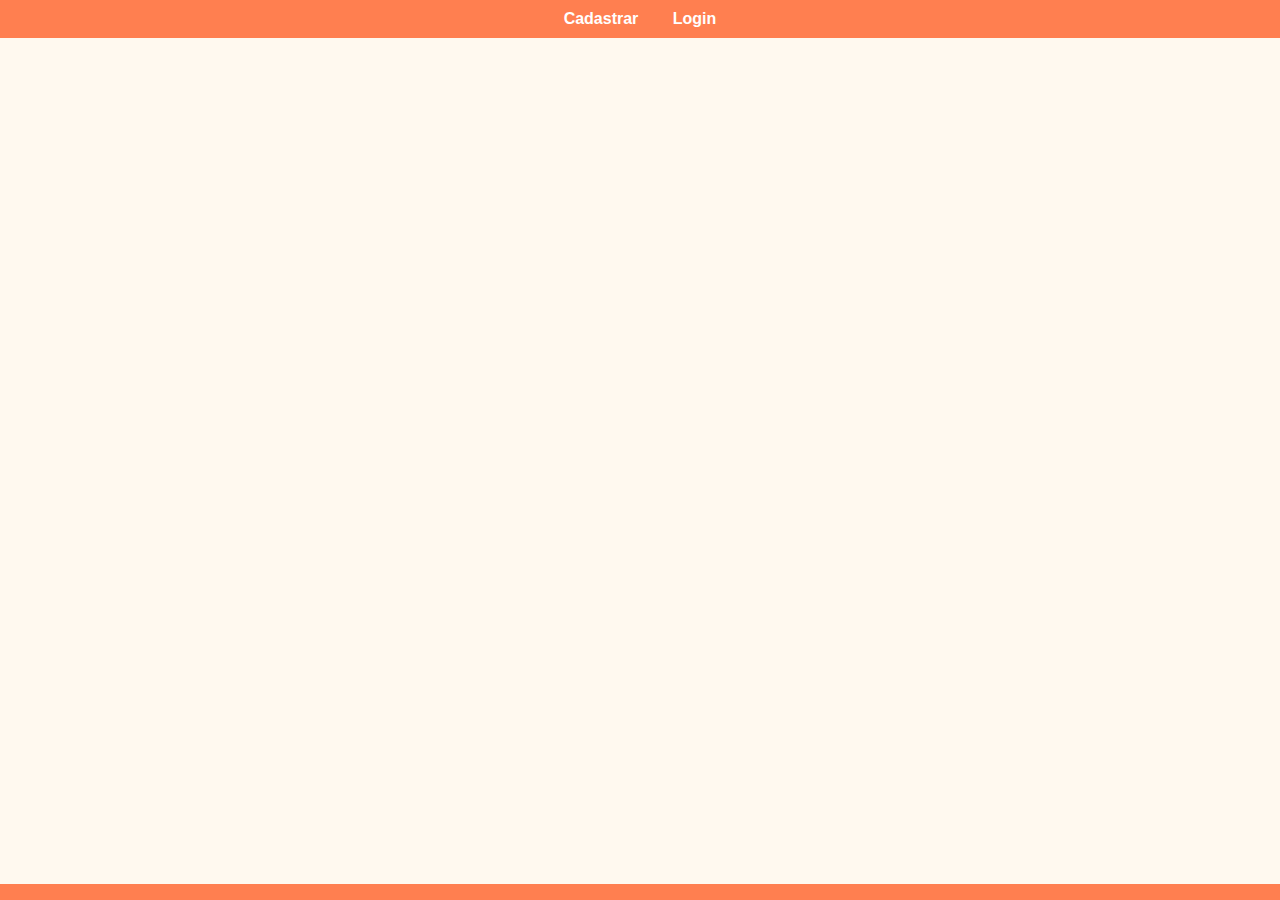
<file: index.html>
<!DOCTYPE html>
<html lang="pt-br">
<head>
    <meta charset="UTF-8">
    <meta name="viewport" content="width=device-width, initial-scale=1.0">
    <link rel="stylesheet" href="./css/style.css">
    <title>Home</title>
</head>
<body>
    <header>
        <nav>
            <a href="./html/usuario/cadastrar.html">Cadastrar</a>
            <a href="./html/usuario/login.html">Login</a>
        </nav>
    </header>
    <main>

    </main>
    <footer>

    </footer>
</body>
</html>
</file>
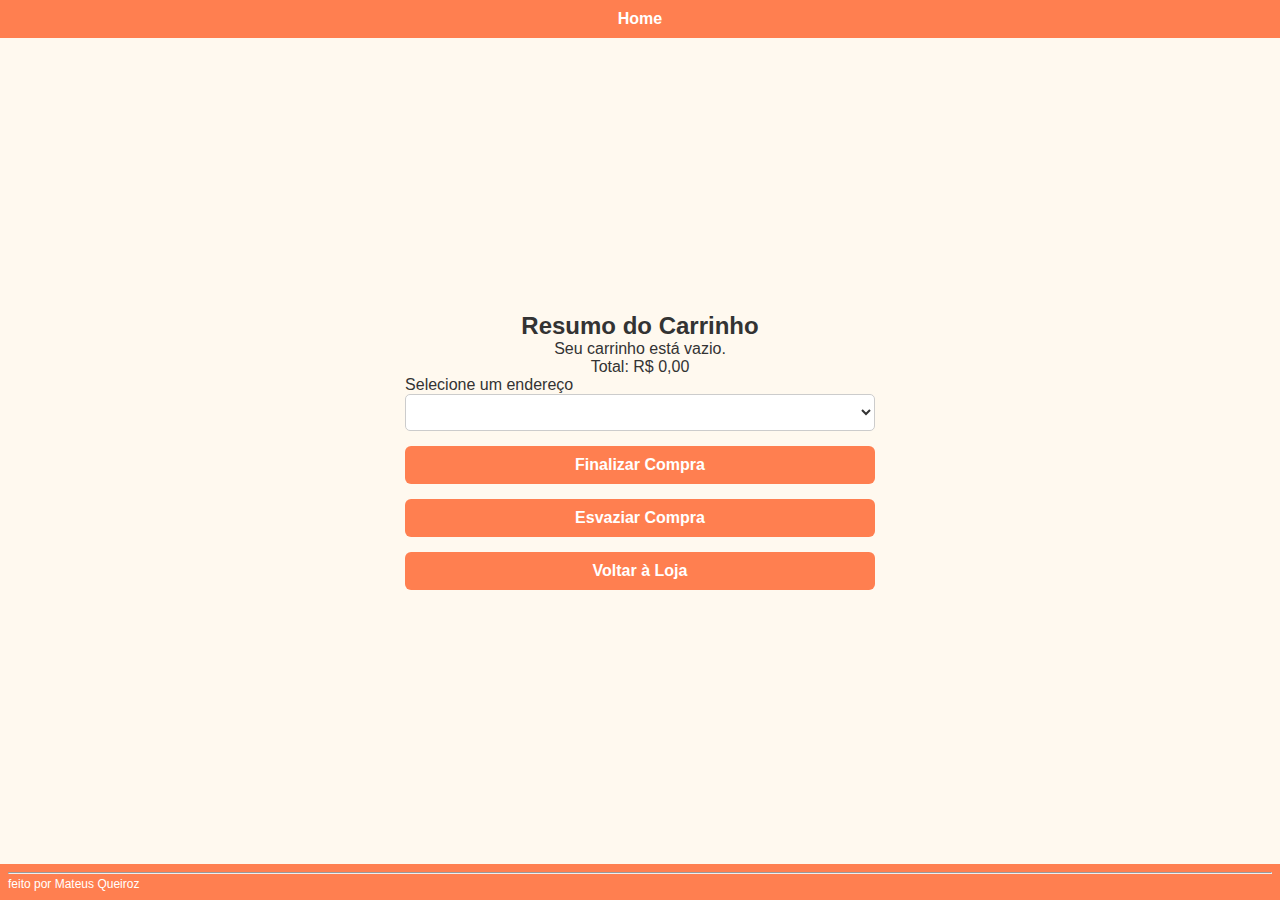
<file: carrinho.html>
<!DOCTYPE html>
<html lang="pt-BR">
<head>
    <meta charset="UTF-8">
    <meta name="viewport" content="width=device-width, initial-scale=1.0">
    <link rel="stylesheet" href="./css/style.css">
    <script src="./js/carrinho.js" defer></script>
    <script src="./js/finalizar.js" defer></script>
    <script src="./js/selectCarrinho.js" defer></script>
    <title>Carrinho de Compras</title>
</head>
<body>
    <header>
        <nav>
            <a href="./index.html">Home</a>
        </nav>
    </header>

    <main>
        <h2>Resumo do Carrinho</h2>
        <div id="area-carrinho">
            <!-- A tabela será gerada dinamicamente pelo JavaScript -->
        </div>

        <p id="total">Total: R$ 0,00</p>

        <div class="botoes">
            <p>Selecione um endereço</p>
            <select id="enderecos">

            </select>

            <button id="finalizar" class="btn-comprar">Finalizar Compra</button>
            <button id="limpar" class="btn-comprar">Esvaziar Compra</button>
            <button id="voltar" class="btn-comprar">Voltar à Loja</button>
        </div>
    </main>

    <footer>
        <hr>
        <small>feito por Mateus Queiroz</small>
    </footer>
</body>
</html>
</file>
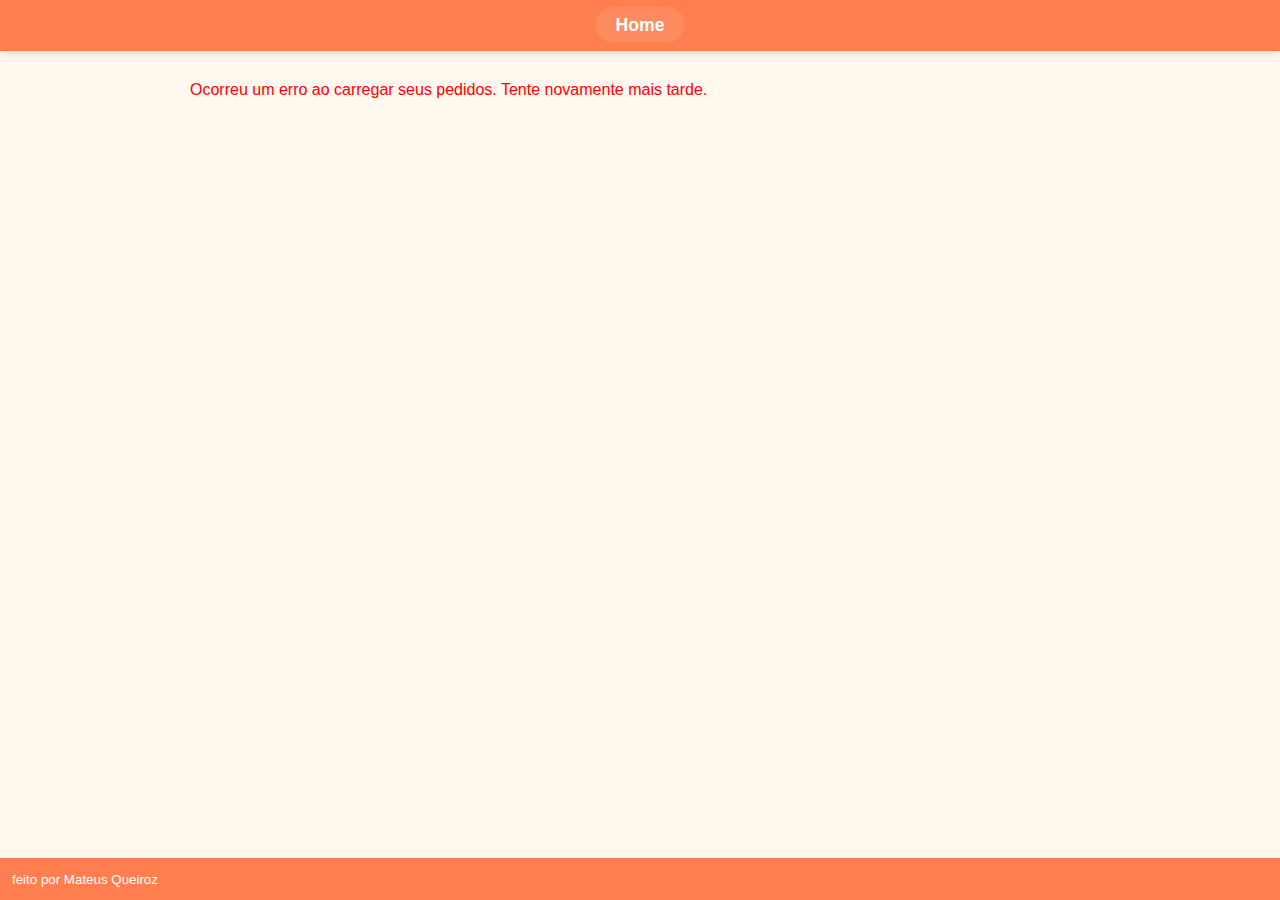
<file: pedidos.html>
<!DOCTYPE html>
<html lang="pt-Br">
<head>
    <meta charset="UTF-8">
    <meta name="viewport" content="width=device-width, initial-scale=1.0">
    <link rel="stylesheet" href="./css/adminPedido.css">
    <script src="./js/pedido/pedidoCliente.js" defer></script>
    <title>Pedidos</title>
</head>
<body>
        <header>
        <nav id="nav">
            <a href="./index.html">Home</a>
        </nav>
    </header>
    <main id="grade-produto">
        <div id="pedidos">
            
        </div>
    </main>
    <footer>
        <hr>
        <small>feito por Mateus Queiroz</small>
    </footer>
</body>
</html>
</file>
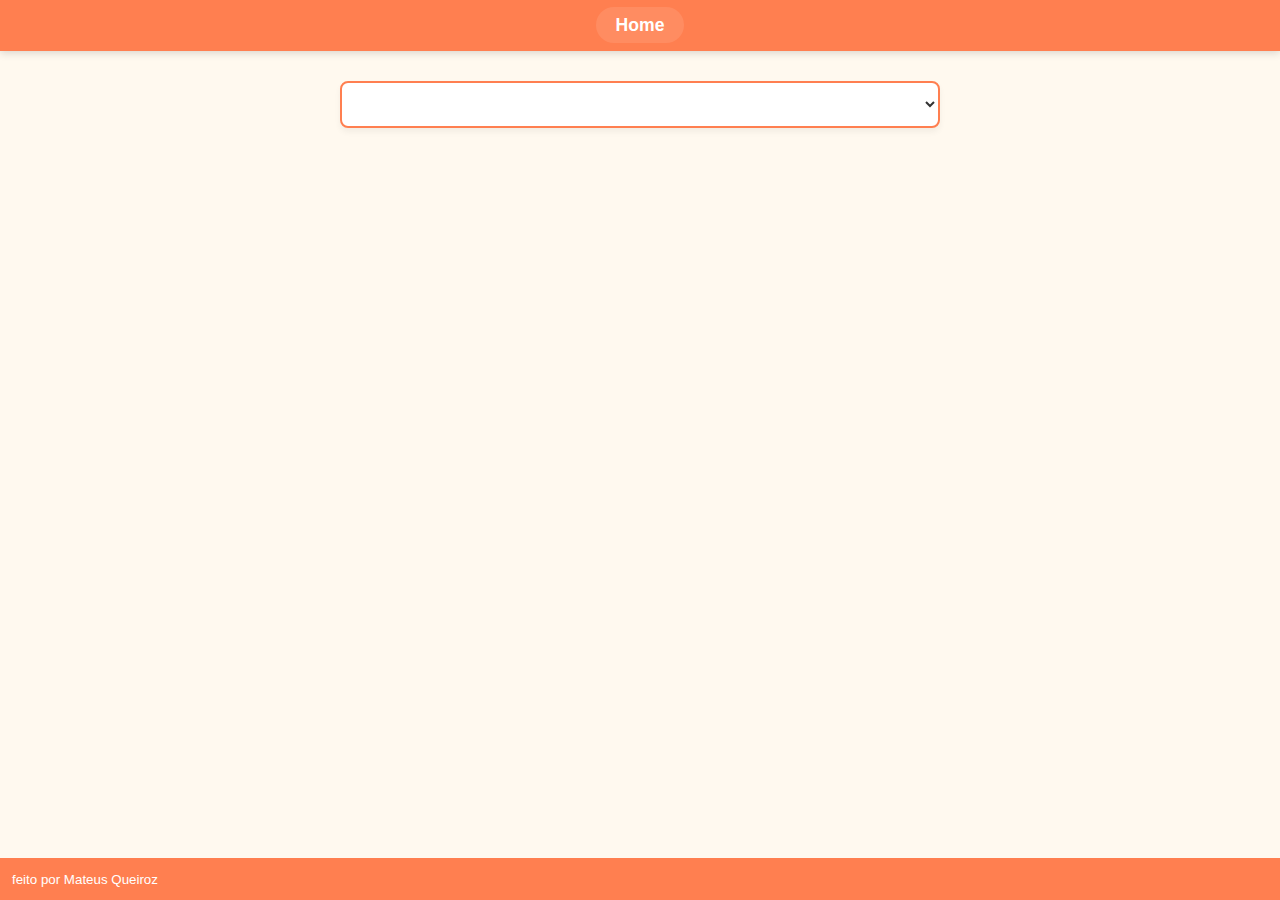
<file: pedidosAdmin.html>
<!DOCTYPE html>
<html lang="pt-Br">
<head>
    <meta charset="UTF-8">
    <meta name="viewport" content="width=device-width, initial-scale=1.0">
    <link rel="stylesheet" href="./css/adminPedido.css">
    <script src="./js/pedido/pedidoAdmin.js" defer></script>
    <script src="./js/pedido/pedidoAtualizar.js" defer></script>
    <title>Pedidos</title>
</head>
<body>
        <header>
        <nav id="nav">
            <a href="./index.html">Home</a>
        </nav>
    </header>
    <main id="grade-produto">
        <select id="usuarios">

        </select>
        <div id="pedidos">
            
        </div>
    </main>
    <footer>
        <hr>
        <small>feito por Mateus Queiroz</small>
    </footer>
</body>
</html>
</file>
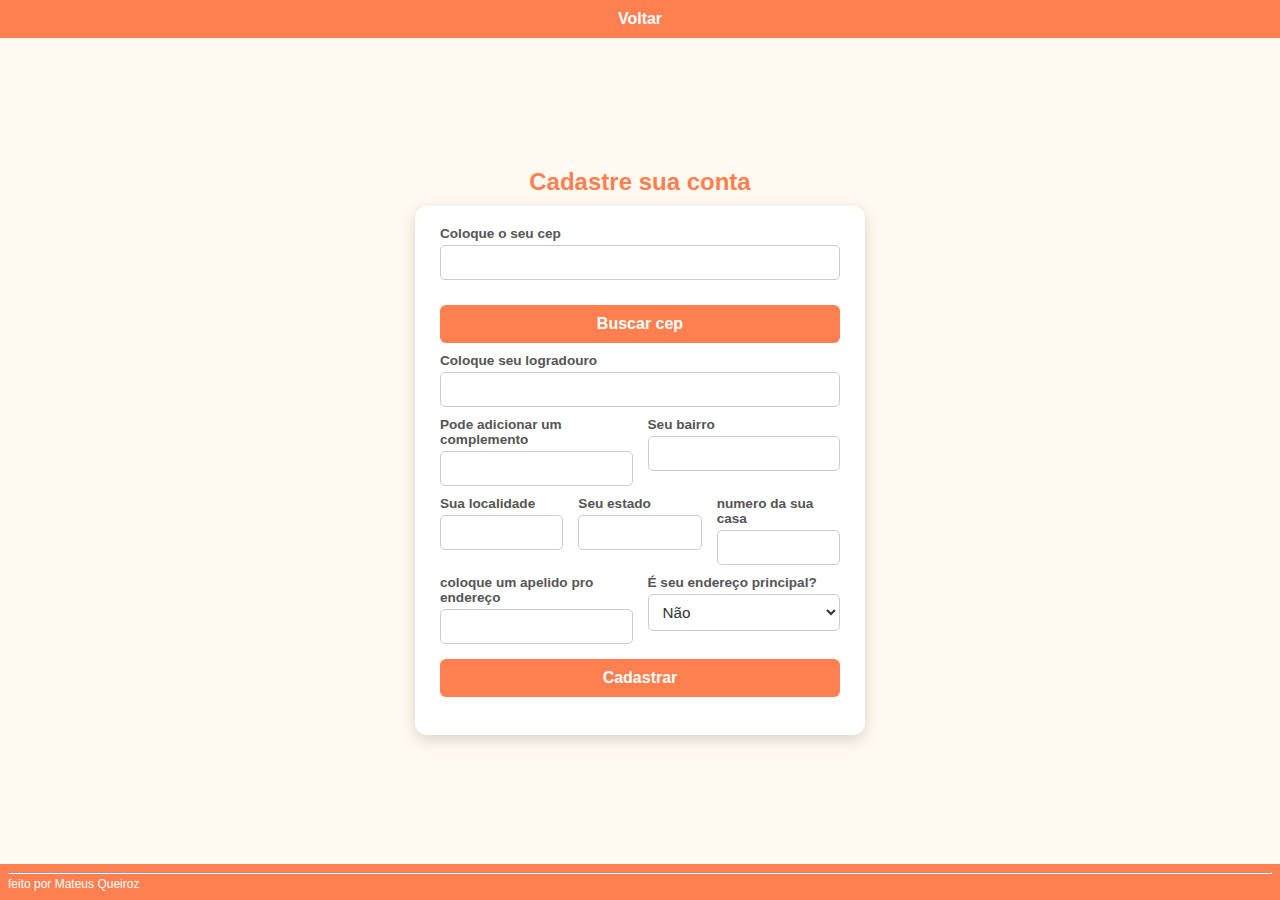
<file: html/endereco/cadastrar.html>
<!DOCTYPE html>
<html lang="pt-br">
<head>
    <meta charset="UTF-8">
    <meta name="viewport" content="width=device-width, initial-scale=1.0">
    <script src="../../js/endereco/cadastro.js" defer></script>
    <script src="../../js/endereco/viaCep.js" defer></script>
    <link rel="stylesheet" href="../../css/endereco.css"> 
    <title>Cadastro</title>
</head>
<body>
    <header>
        <nav>
            <a href="./endereco.html">Voltar</a>
        </nav>
    </header>
    <main>
        <h1>Cadastre sua conta</h1>
        <div id="boxCadastrar">
            <form>
                <div class="input-group">
                    <label for="cep">Coloque o seu cep</label>
                    <input type="text" id="cep">
                </div>

                <button id="viaCep">Buscar cep</button>

                <div class="input-group">
                    <label for="logradouro">Coloque seu logradouro</label>
                    <input type="email" id="logradouro"> </div>

                <div class="input-row">
                    <div class="input-group">
                        <label for="complemento">Pode adicionar um complemento</label>
                        <input type="text" id="complemento"> </div>
                    <div class="input-group">
                        <label for="bairro">Seu bairro</label>
                        <input type="tel" id="bairro">
                    </div>
                </div>

                <div class="input-row">
                    <div class="input-group">
                        <label for="localidade">Sua localidade</label>
                        <input type="text" id="localidade">
                    </div>
                    <div class="input-group">
                        <label for="uf">Seu estado</label>
                        <input type="text" id="uf">
                    </div>
                    <div class="input-group">
                        <label for="numero">numero da sua casa</label>
                        <input type="text" id="numero">
                    </div>
                </div>
                <div class="input-row">
                    <div class="input-group">
                        <label for="apelido">coloque um apelido pro endereço</label>
                        <input type="text" id="apelido">
                    </div>
                    <div class="input-group">
                        <label for="is_principal">É seu endereço principal?</label>
                        <select id="is_principal">
                            <option value="sim">Sim</option>
                            <option value="não" selected>Não</option>
                        </select>
                    </div>
                </div>

            </form>
            <button id="button">Cadastrar</button><br>
            <div id="res"></div>
        </div>
    </main>
    <footer>
        <hr>
        <small>feito por Mateus Queiroz</small>
    </footer>
</body>
</html>
</file>
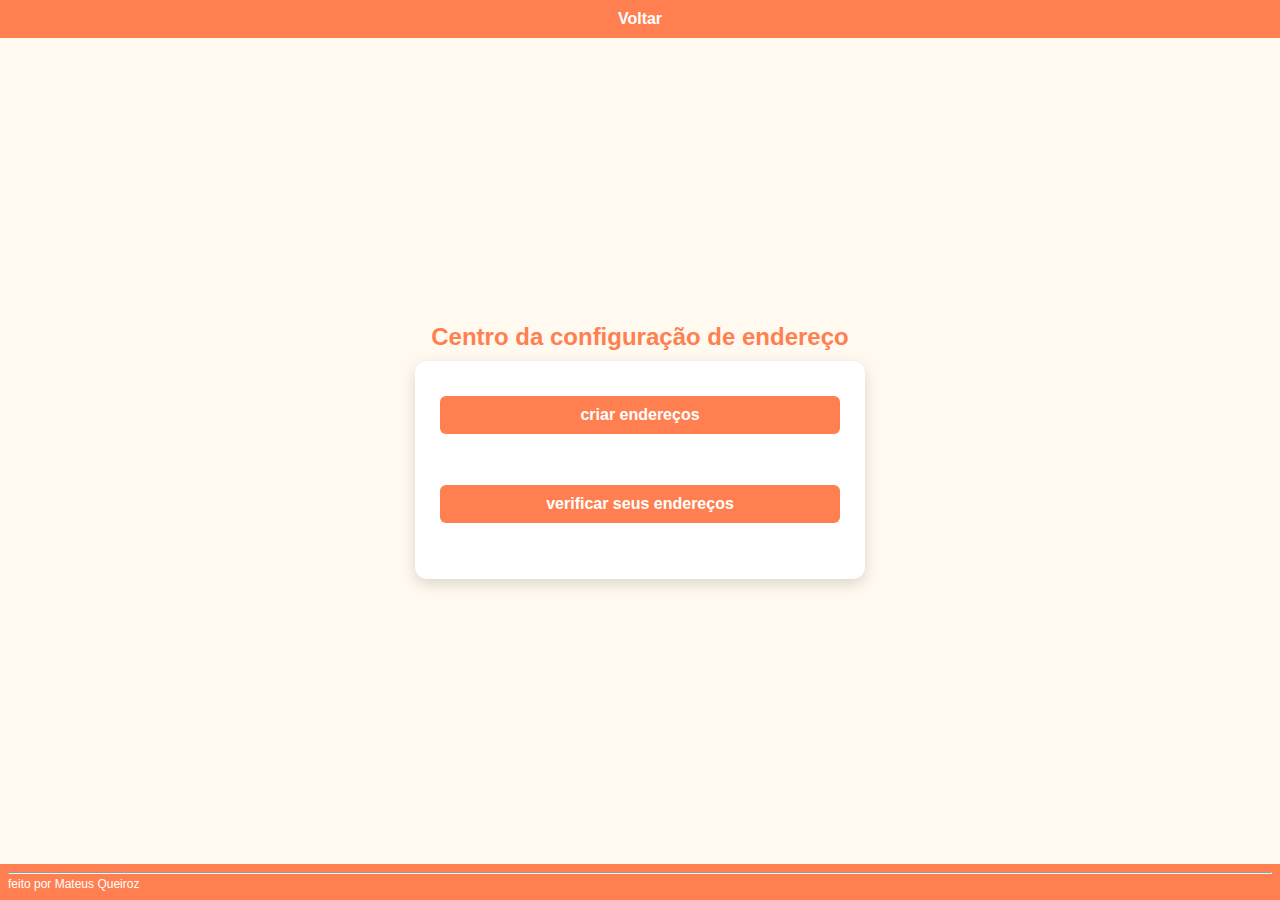
<file: html/endereco/endereco.html>
<!DOCTYPE html>
<html lang="pt-br">
<head>
    <meta charset="UTF-8">
    <meta name="viewport" content="width=device-width, initial-scale=1.0">
    <script src="../../js/endereco/config.js" defer></script>
    <link rel="stylesheet" href="../../css/usuario.css">
    <title>Configuração</title>
</head>
<body>
    <header>
        <nav>
            <a href="../usuario/config.html">Voltar</a>
        </nav>
    </header>
    <main>
        <h1>Centro da configuração de endereço</h1>
        <div id="boxCadastrar">
            <button id="cadastrar">criar endereços</button><br><br>
            <button id="listar">verificar seus endereços</button><br><br>
        </div>
    </main>
    <footer>
        <hr>
        <small>feito por Mateus Queiroz</small>
    </footer>
</body>
</html>
</file>
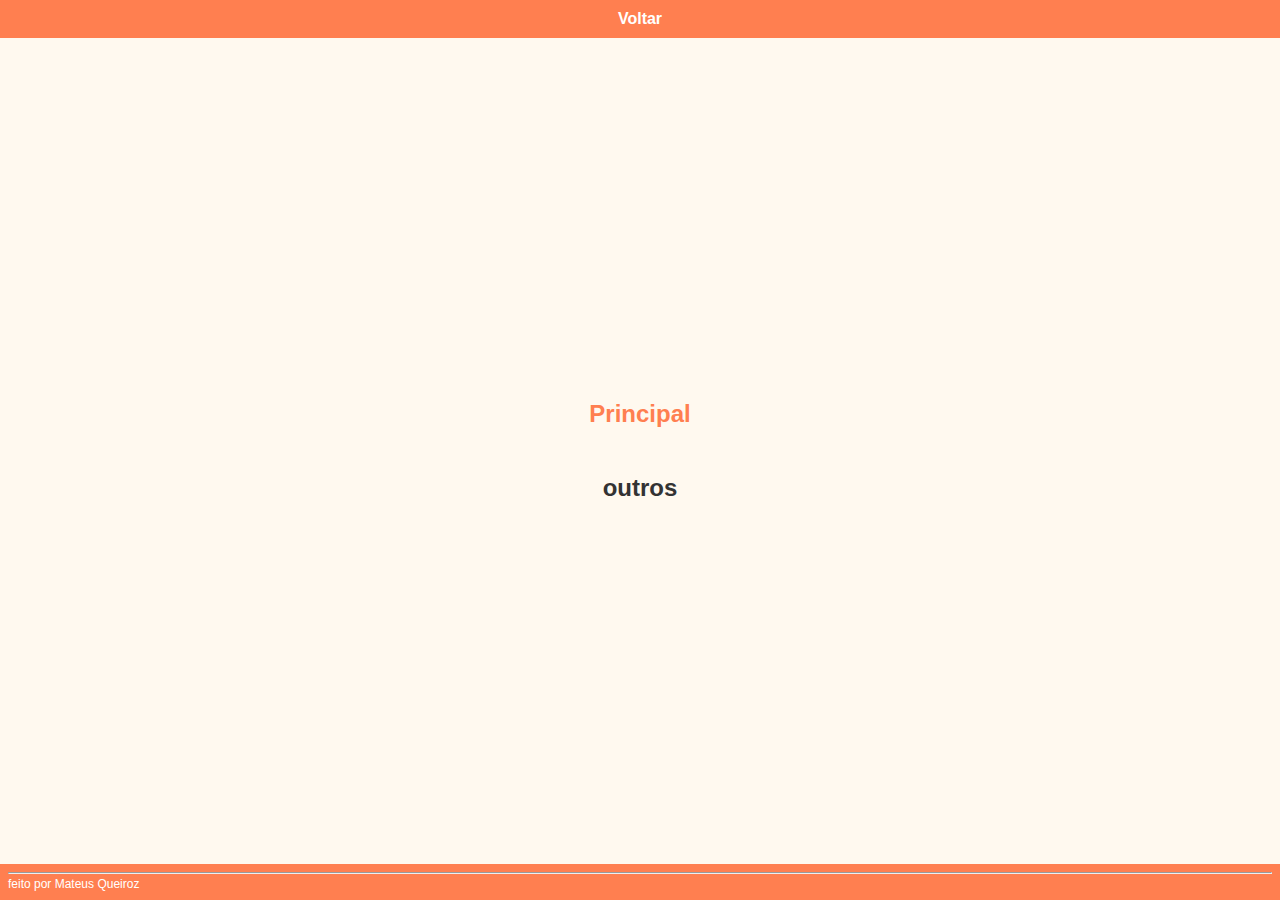
<file: html/endereco/listar.html>
<!DOCTYPE html>
<html lang="pt-br">
<head>
    <meta charset="UTF-8">
    <meta name="viewport" content="width=device-width, initial-scale=1.0">
    <script src="../../js/endereco/listar.js" defer></script>
    <link rel="stylesheet" href="../../css/style.css"> 
    <title>Cadastro</title>
</head>
<body>
    <header>
        <nav>
            <a href="./endereco.html">Voltar</a>
        </nav>
    </header>
    <main>
        <h1>Principal</h1>
        <div id="principal">

        </div>
        <br><br>
        <h2>outros</h2>
        <div id="normais">

        </div>
    </main>
    <footer>
        <hr>
        <small>feito por Mateus Queiroz</small>
    </footer>
</body>
</html>
</file>
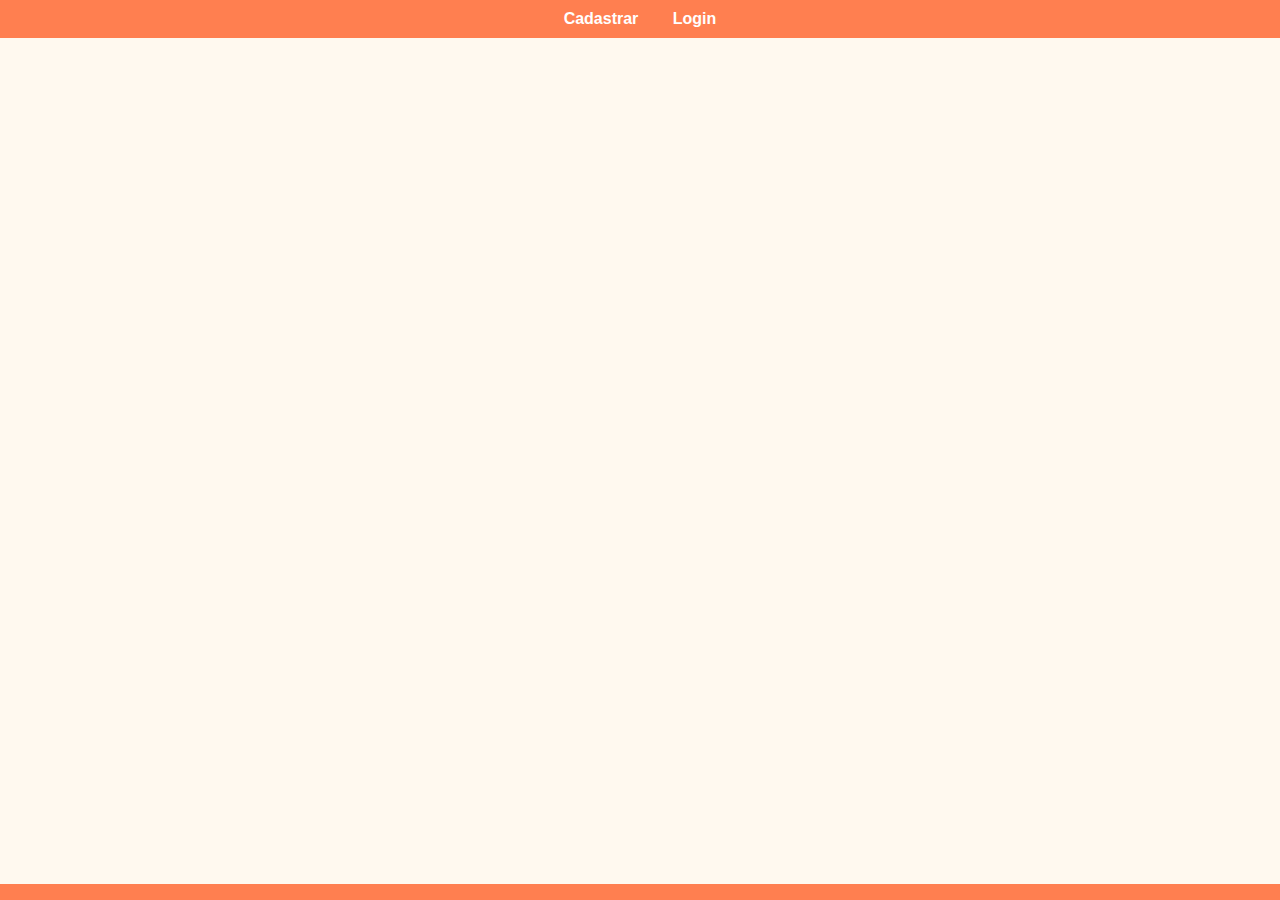
<file: html/produto/atualizar.html>
<!DOCTYPE html>
<html lang="pt-br">
<head>
    <meta charset="UTF-8">
    <meta name="viewport" content="width=device-width, initial-scale=1.0">
    <script src="../../js/produto/atulizar.js" defer></script>
    <script src="../../js/produto/select.js" defer></script>
    <script src="../../js/admin.js" defer></script>
    <link rel="stylesheet" href="../../css/style.css"> 
    <title>Atualizar</title>
</head>
<body>
    <header>
        <nav>
            <a href="./config.html">Voltar</a>
        </nav>
    </header>
    <main>
        <h1>Atualizar um produto</h1>
        <div id="boxCadastrar">
            <form>
                <div class="input-group">
                    <label for="nome">Coloque o nome produto</label>
                    <select id="nome">
                        <option value="" selected disabled>-- Selecione uma opção --</option>
                    </select>
                </div>

                <div class="input-group">
                    <label for="descricao">Coloque a descrição do produto</label>
                    <input type="email" id="descricao"> </div>

                <div class="input-row">
                    <div class="input-group">
                        <label for="nivelPicancia">Coloque o nivel picância do cachorro quente</label>
                        <input type="text" id="nivelPicancia"> </div>
                    <div class="input-group">
                        <label for="preco">O preço do cachorro quente</label>
                        <input type="number" id="preco">
                    </div>
                </div>

                <div class="input-row">
                    <div class="input-group">
                        <label for="imagem_url">Coloque o link da imagem</label>
                        <input type="text" id="imagem_url">
                    </div>
                    <div class="input-group">
                        <label for="ativo">Ele esta ativo?</label>
                        <select id="ativo">
                            <option value="true" selected>sim</option>
                            <option value="false">não</option>
                        </select>
                    </div>
                </div>
            </form>
            <button id="button">Atualizar</button><br>
            <div id="res"></div>
        </div>
    </main>
    <footer>
        <hr>
        <small>feito por Mateus Queiroz</small>
    </footer>
</body>
</html>
</file>
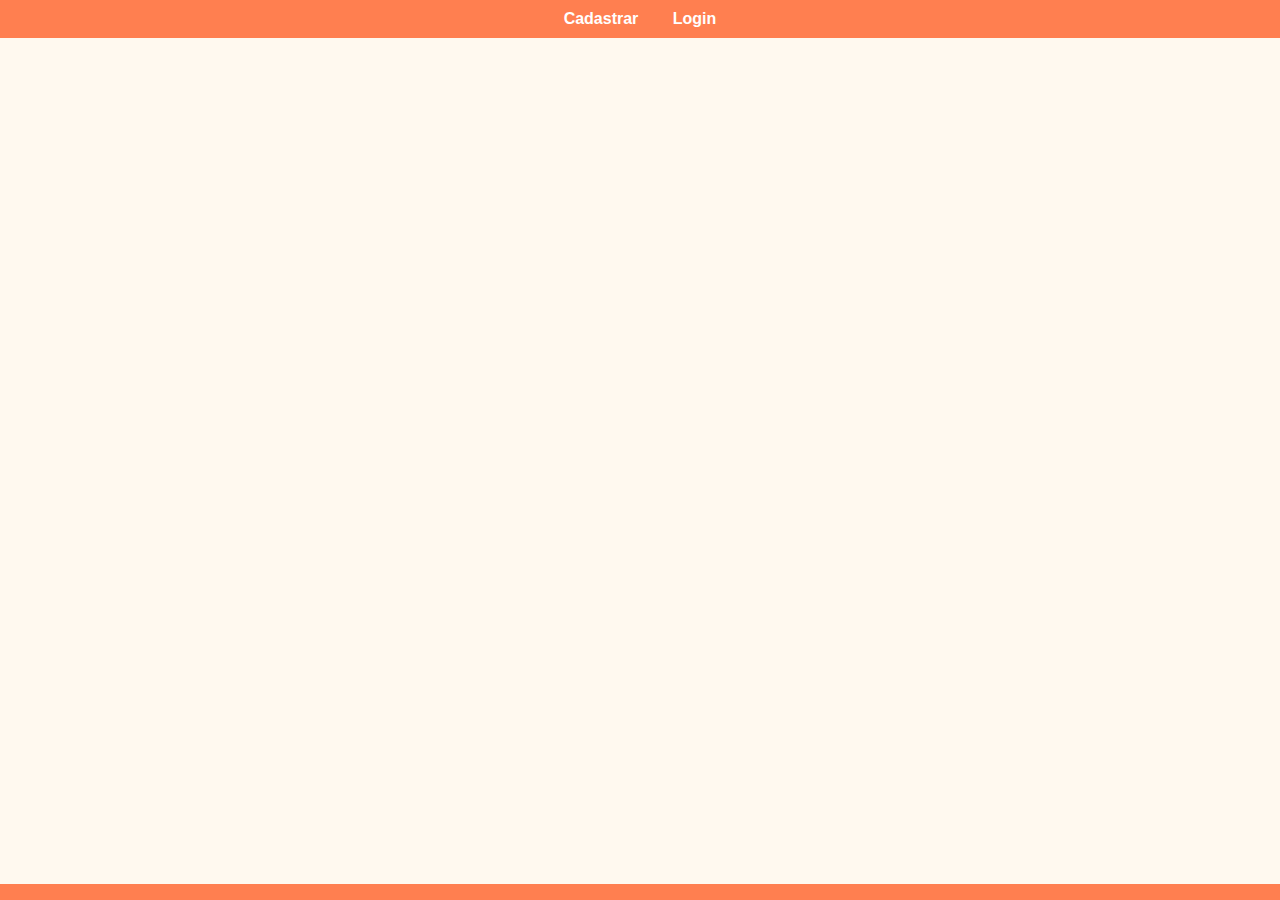
<file: html/produto/cadastrar.html>
<!DOCTYPE html>
<html lang="pt-br">
<head>
    <meta charset="UTF-8">
    <meta name="viewport" content="width=device-width, initial-scale=1.0">
    <script src="../../js/produto/cadastro.js" defer></script>
    <script src="../../js/admin.js" defer></script>
    <link rel="stylesheet" href="../../css/style.css"> 
    <title>Cadastro</title>
</head>
<body>
    <header>
        <nav>
            <a href="./config.html">Voltar</a>
        </nav>
    </header>
    <main>
        <h1>Cadastre um produto</h1>
        <div id="boxCadastrar">
            <form>
                <div class="input-group">
                    <label for="nome">Coloque o nome produto</label>
                    <input type="text" id="nome">
                </div>

                <div class="input-group">
                    <label for="descricao">Coloque a descrição do produto</label>
                    <input type="email" id="descricao"> </div>

                <div class="input-row">
                    <div class="input-group">
                        <label for="nivelPicancia">Coloque o nivel picância do cachorro quente</label>
                        <input type="text" id="nivelPicancia"> </div>
                    <div class="input-group">
                        <label for="preco">O preço do cachorro quente</label>
                        <input type="number" id="preco">
                    </div>
                </div>

                <div class="input-row">
                    <div class="input-group">
                        <label for="imagem_url">Coloque o link da imagem</label>
                        <input type="text" id="imagem_url">
                    </div>
                    <div class="input-group">
                        <label for="ativo">Ele esta ativo?</label>
                        <select id="ativo">
                            <option value="true" selected>sim</option>
                            <option value="false">não</option>
                        </select>
                    </div>
                </div>
                                <div class="input-row">
                    <div class="input-group">
                        <label for="quantidade_minima">Coloque a quantidade minima do produto</label>
                        <input type="text" id="quantidade_minima">
                    </div>

            </form>
            <button id="button">Cadastrar</button><br>
            <div id="res"></div>
        </div>
    </main>
    <footer>
        <hr>
        <small>feito por Mateus Queiroz</small>
    </footer>
</body>
</html>
</file>
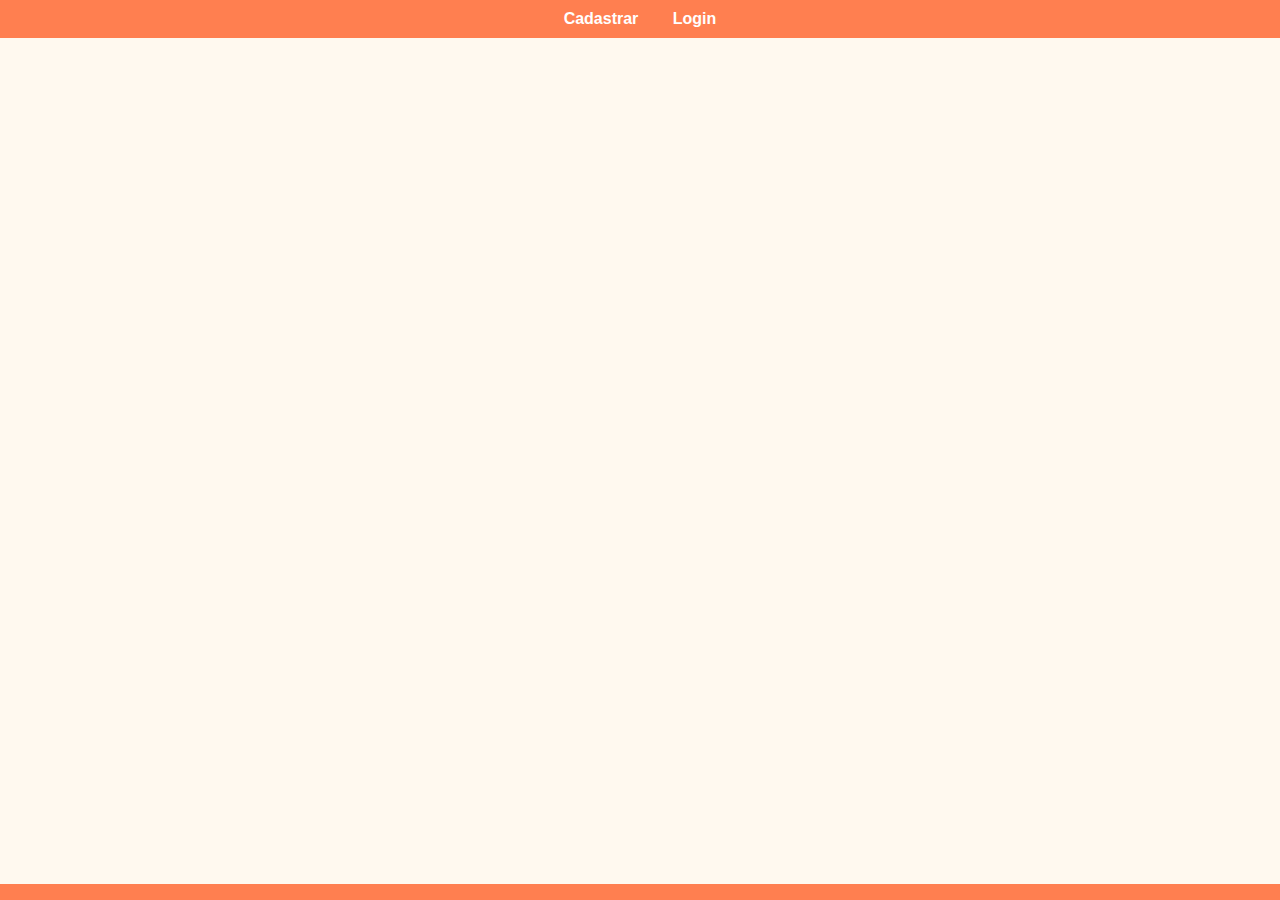
<file: html/produto/config.html>
<!DOCTYPE html>
<html lang="pt-br">
<head>
    <meta charset="UTF-8">
    <meta name="viewport" content="width=device-width, initial-scale=1.0">
    <script src="../../js/produto/config.js" defer></script>
    <script src="../../js/admin.js" defer></script>
    <link rel="stylesheet" href="../../css/style.css"> 
    <title>Configuração</title>
</head>
<body>
    <header>
        <nav>
            <a href="../../index.html">Home</a>
        </nav>
    </header>
    <main>
        <h1>Centro da configuração dos produtos</h1>
        <div id="boxCadastrar">
            <button id="cadastrar">Cadastrar um produto</button><br><br>
            <button id="atualizar">atualizar produto</button><br><br>
            <button id="estoque">atualizar estoque</button><br><br>
        </div>
    </main>
    <footer>
        <hr>
        <small>feito por Mateus Queiroz</small>
    </footer>
</body>
</html>
</file>
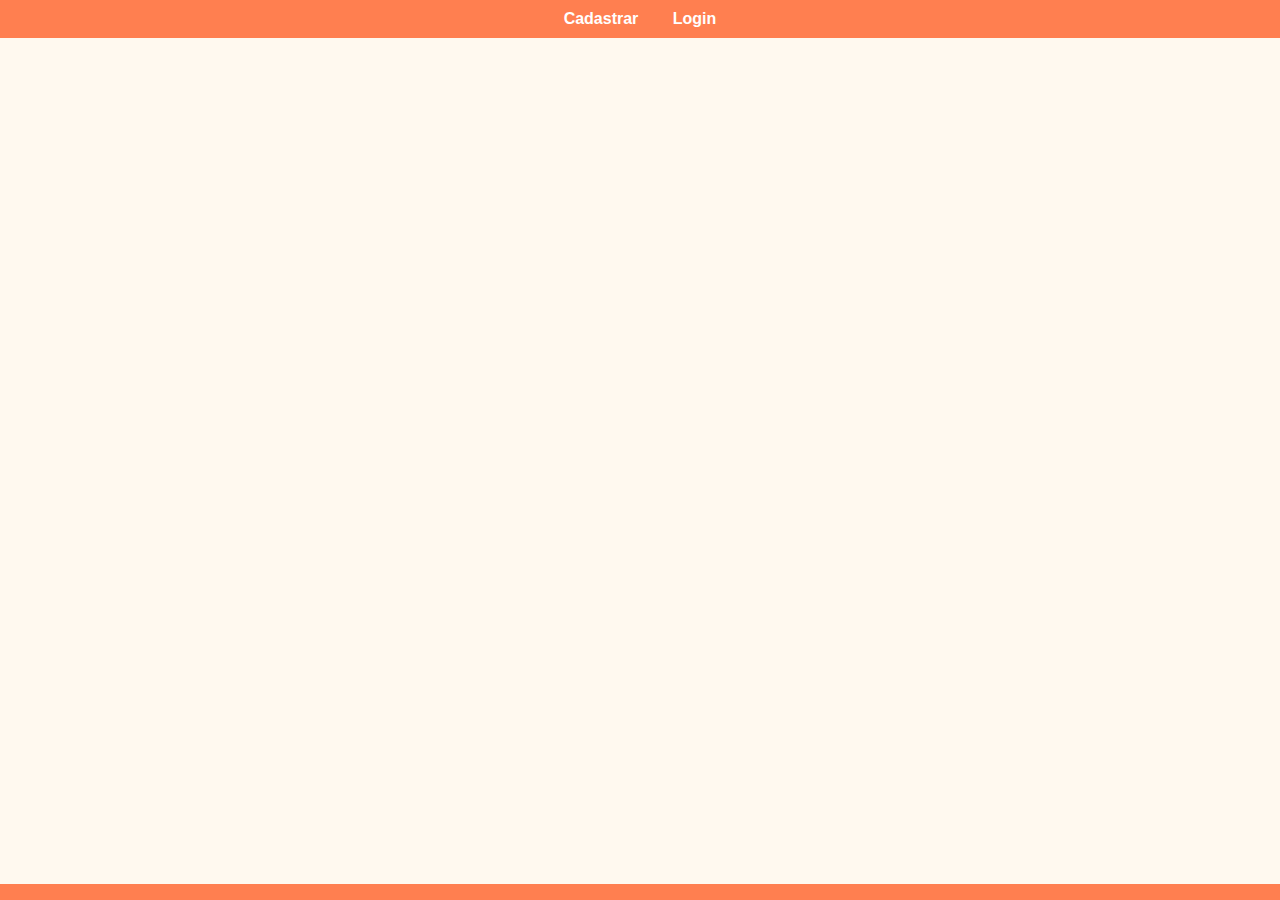
<file: html/produto/estoque.html>
<!DOCTYPE html>
<html lang="pt-br">
<head>
    <meta charset="UTF-8">
    <meta name="viewport" content="width=device-width, initial-scale=1.0">
    <script src="../../js/produto/atulizarestoque.js" defer></script>
    <script src="../../js/produto/selectEstoque.js" defer></script>
    <script src="../../js/admin.js" defer></script>
    <link rel="stylesheet" href="../../css/style.css"> 
    <title>Atualizar</title>
</head>
<body>
    <header>
        <nav>
            <a href="./config.html">Voltar</a>
        </nav>
    </header>
    <main>
        <h1>Atualizar o estoque</h1>
        <div id="boxCadastrar">
            <form>
                <div class="input-group">
                    <label for="nome">Coloque o nome produto</label>
                    <select id="nome">
                        <option value="" selected disabled>-- Selecione uma opção --</option>
                    </select>
                </div>

                <div class="input-row">
                    <div class="input-group">
                        <label for="quantidade_atual">Quantidade atual</label>
                        <input type="text" id="quantidade_atual">
                    </div>
                    <div class="input-group">
                        <label for="quantidade_minima">Quantidade minima</label>
                        <input type="text" id="quantidade_minima">
                    </div>
                </div>
            </form>
            <button id="button">Atualizar</button><br>
            <div id="res"></div>
        </div>
    </main>
    <footer>
        <hr>
        <small>feito por Mateus Queiroz</small>
    </footer>
</body>
</html>
</file>
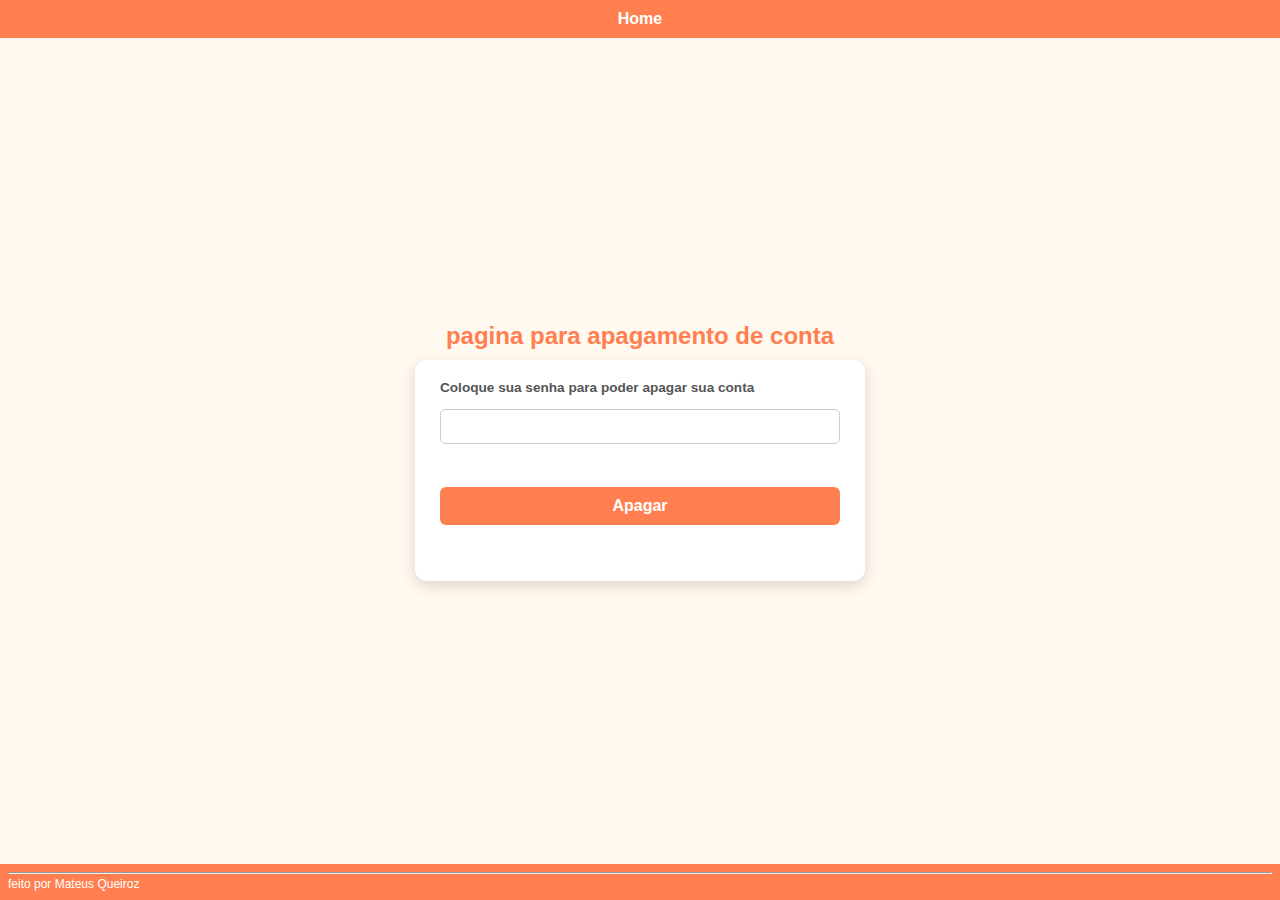
<file: html/usuario/apagar.html>
<!DOCTYPE html>
<html lang="pt-br">
<head>
    <meta charset="UTF-8">
    <meta name="viewport" content="width=device-width, initial-scale=1.0">
    <link rel="stylesheet" href="../../css/usuario.css">
    <script src="../../js/usuario/apagar.js" defer></script>
    <title>Apagar</title>
</head>
<body>
    <header>
        <nav>
            <a href="../../index.html">Home</a>
        </nav>
    </header>
    <main>
        <h1>pagina para apagamento de conta</h1>
        <div id="boxCadastrar">
            <form>
                <label for="senha">Coloque sua senha para poder apagar sua conta</label>
                <input type="password" id="senha"><br>
            </form>
            <button id="button">Apagar</button><br><br>
            <div id="res"></div>
        </div>
    </main>
    <footer>
        <hr>
        <small>feito por Mateus Queiroz</small>
    </footer>
</body>
</html>
</file>
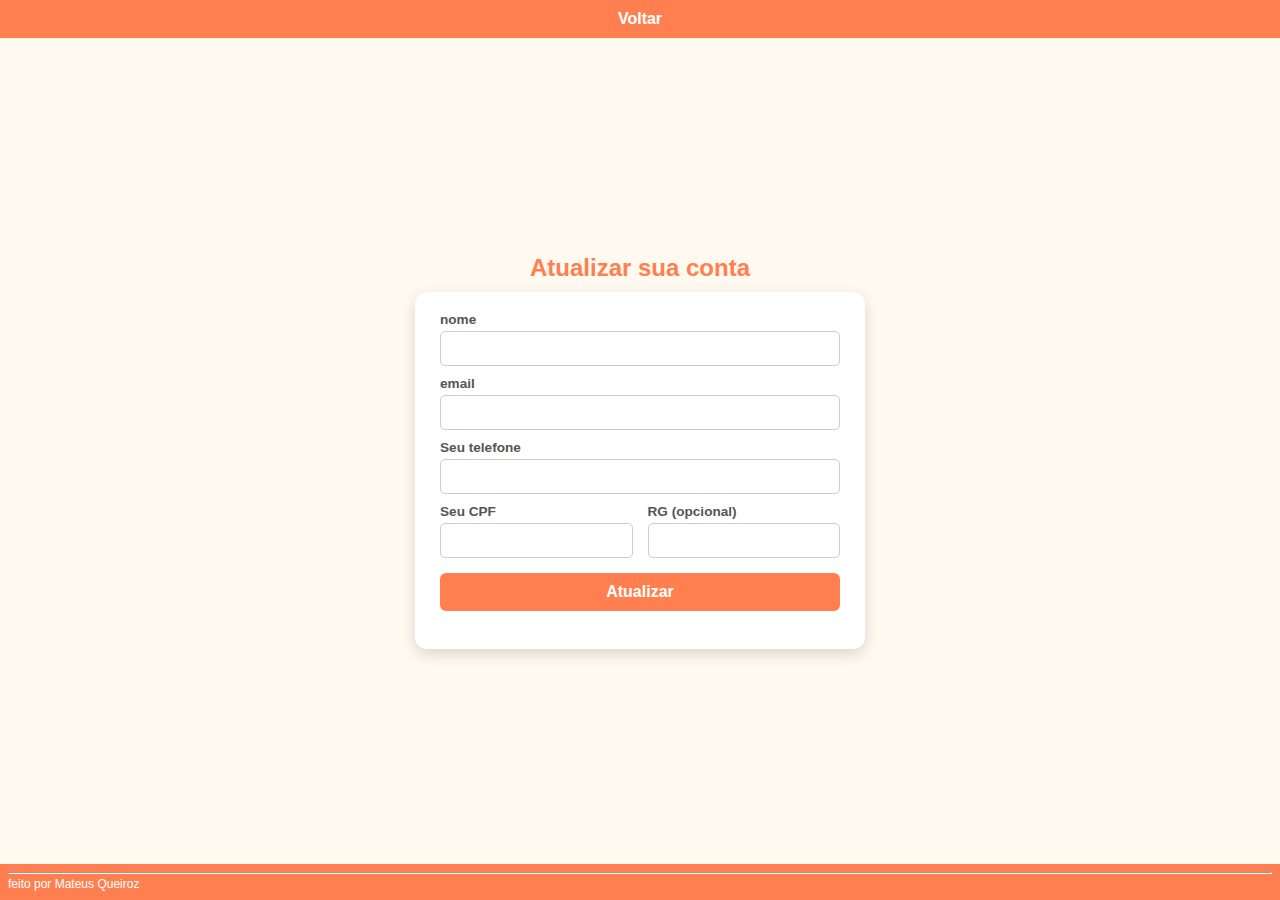
<file: html/usuario/atualizar.html>
<!DOCTYPE html>
<html lang="pt-br">
<head>
    <meta charset="UTF-8">
    <meta name="viewport" content="width=device-width, initial-scale=1.0">
    <script src="../../js/usuario/consultar.js" defer></script>
    <script src="../../js/usuario/atualizar.js" defer></script>
    <link rel="stylesheet" href="../../css/style.css"> 
    <title>Atualizar</title>
</head>
<body>
    <header>
        <nav>
            <a href="./config.html">Voltar</a>
        </nav>
    </header>
    <main>
        <h1>Atualizar sua conta</h1>
        <div id="boxCadastrar">
            <form>
                <div class="input-group">
                    <label for="nome">nome</label>
                    <input type="text" id="nome">
                </div>

                <div class="input-group">
                    <label for="email">email</label>
                    <input type="email" id="email"> </div>

                <div class="input-row">
                    <div class="input-group">
                        <label for="telefone">Seu telefone</label>
                        <input type="tel" id="telefone">
                    </div>
                </div>

                <div class="input-row">
                    <div class="input-group">
                        <label for="cpf">Seu CPF</label>
                        <input type="text" id="cpf">
                    </div>
                    <div class="input-group">
                        <label for="identidade">RG (opcional)</label>
                        <input type="text" id="identidade">
                    </div>
                </div>

            </form>
            <button id="button">Atualizar</button><br>
            <div id="res"></div>
        </div>
    </main>
    <footer>
        <hr>
        <small>feito por Mateus Queiroz</small>
    </footer>
</body>
</html>
</file>
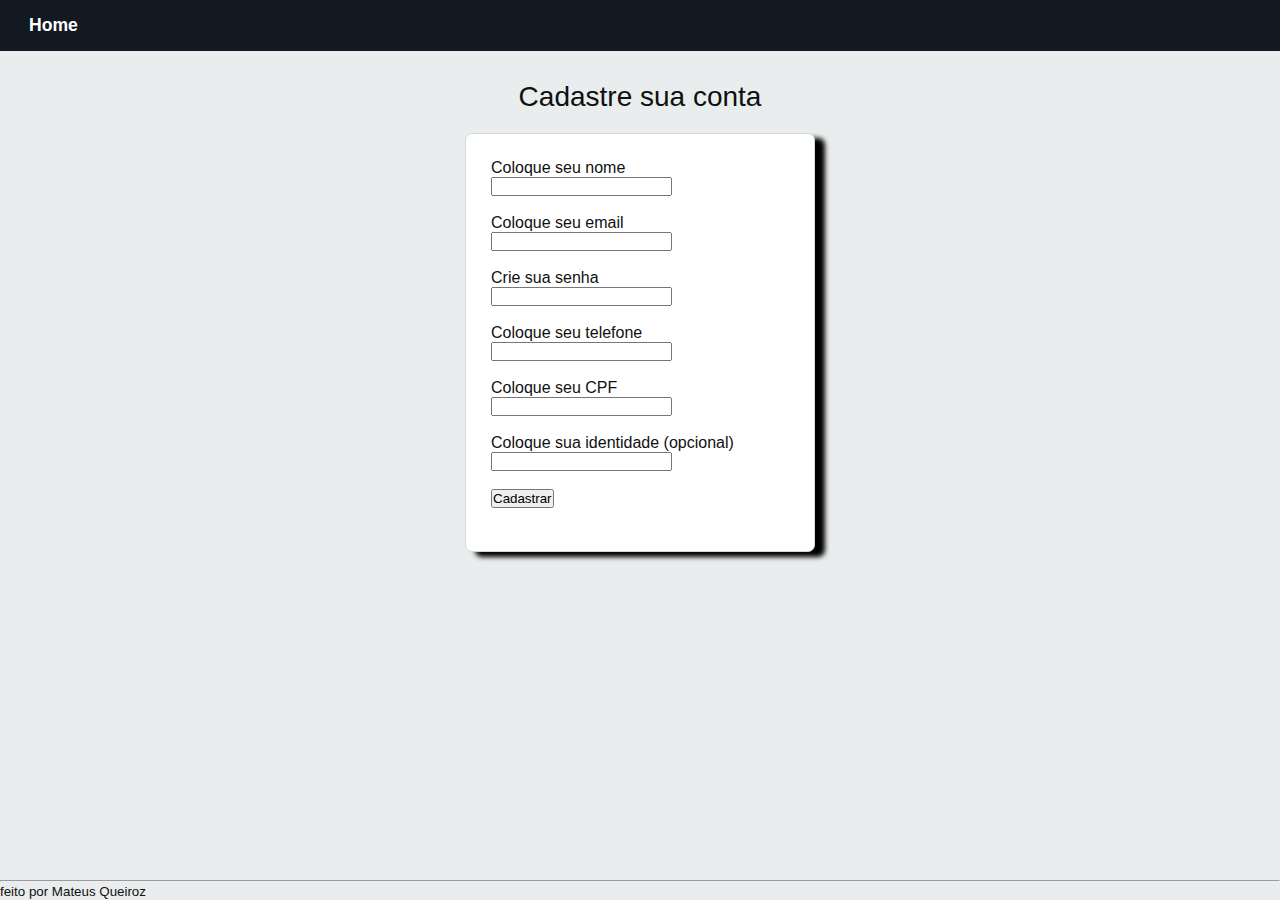
<file: html/usuario/cadastrar.html>
<!DOCTYPE html>
<html lang="pt-br">
<head>
    <meta charset="UTF-8">
    <meta name="viewport" content="width=device-width, initial-scale=1.0">
    <link rel="stylesheet" href="./css/cadastrar.css">
    <script src="../../js/usuario/cadastro.js" defer></script>
    <title>Home</title>
</head>
<body>
    <header>
        <nav>
            <a href="../../index.html">Home</a>
        </nav>
    </header>
    <main>
        <h1>Cadastre sua conta</h1>
        <div id="boxCadastrar">
            <form>
                <label for="nome">Coloque seu nome</label><br>
                <input type="text" id="nome"><br><br>
                <label for="email">Coloque seu email</label><br>
                <input type="text" id="email"><br><br>
                <label for="senha">Crie sua senha</label><br>
                <input type="text" id="senha"><br><br>
                <label for="telefone">Coloque seu telefone</label><br>
                <input type="text" id="telefone"><br><br>
                <label for="cpf">Coloque seu CPF</label><br>
                <input type="text" id="cpf"><br><br>
                <label for="identidade">Coloque sua identidade (opcional)</label><br>
                <input type="text" id="identidade"><br><br>
            </form>
            <button id="button">Cadastrar</button><br><br>
            <div id="res"></div>
        </div>
    </main>
    <footer>
        <hr>
        <small>feito por Mateus Queiroz</small>
    </footer>
</body>
</html>
</file>
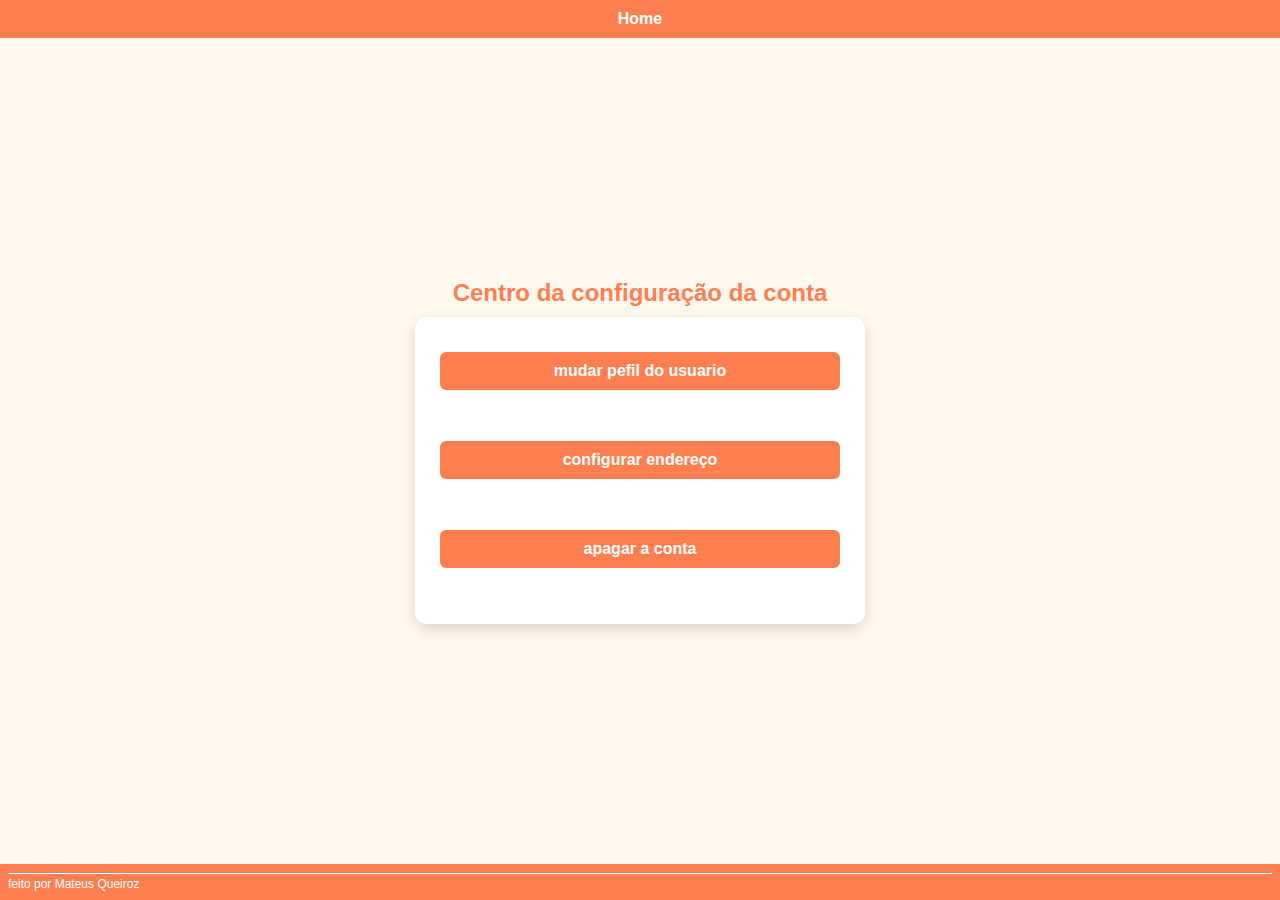
<file: html/usuario/config.html>
<!DOCTYPE html>
<html lang="pt-br">
<head>
    <meta charset="UTF-8">
    <meta name="viewport" content="width=device-width, initial-scale=1.0">
    <script src="../../js/usuario/config.js" defer></script>
    <link rel="stylesheet" href="../../css/usuario.css">
    <title>Configuração</title>
</head>
<body>
    <header>
        <nav>
            <a href="../../index.html">Home</a>
        </nav>
    </header>
    <main>
        <h1>Centro da configuração da conta</h1>
        <div id="boxCadastrar">
            <button id="atualizar">mudar pefil do usuario</button><br><br>
            <button id="endereco">configurar endereço</button><br><br>
            <button id="apagar">apagar a conta</button><br><br>
        </div>
    </main>
    <footer>
        <hr>
        <small>feito por Mateus Queiroz</small>
    </footer>
</body>
</html>
</file>
<file: css/style.css>
* {
    margin: 0;
    padding: 0;
    box-sizing: border-box;
}

body {
    font-family: "Segoe UI", Tahoma, Geneva, Verdana, sans-serif;
    background-color: #fff9ef;
    color: #333;
    height: 100vh;
    width: 100vw;
    overflow: hidden;
    display: flex;
    flex-direction: column;
}

header {
    background-color: #ff7f50;
    padding: 10px 20px;
    color: white;
    text-align: center;
    flex-shrink: 0;
    z-index: 10;
}

header nav a {
    color: #ffffff;
    text-decoration: none;
    font-weight: bold;
    font-size: 1rem;
    padding: 8px 15px;
    border-radius: 4px;
    transition: background 0.3s;
}

header nav a:hover {
    background-color: rgba(255, 255, 255, 0.2);
}

main {
    flex: 1;
    display: flex;
    flex-direction: column;
    align-items: center;
    justify-content: center;
    padding: 10px;
    overflow-y: auto;
}

h1 {
    font-weight: 600;
    font-size: 24px;
    margin-bottom: 10px;
    text-align: center;
    color: #ff7f50;
}

#boxCadastrar {
    background-color: #ffffff;
    width: 100%;
    max-width: 450px;
    padding: 20px 25px;
    border-radius: 12px;
    box-shadow: 0 5px 15px rgba(0, 0, 0, 0.15);
    display: flex;
    flex-direction: column;
    align-items: center;
}

form {
    width: 100%;
    display: flex;
    flex-direction: column;
    gap: 10px; 
}

.input-group {
    display: flex;
    flex-direction: column;
    width: 100%; 
}

.input-row {
    display: flex;
    gap: 15px;
    width: 100%;
}

/* === FIM DO NOVO CÓDIGO === */

label {
    font-size: 0.85rem;
    font-weight: bold;
    color: #555;
    margin-bottom: 4px; 
    text-align: left;
}

input[type="text"],
input[type="email"],
input[type="password"],
input[type="tel"],
select { 
    width: 100%;
    padding: 8px 10px;
    border: 1px solid #ccc;
    border-radius: 5px;
    font-size: 0.95rem;
    outline: none;
    transition: border 0.3s, box-shadow 0.3s;
    background-color: #fff;
    color: #333;
}

input:focus, 
select:focus { 
    border-color: #ff7f50;
    box-shadow: 0 0 4px rgba(255, 127, 80, 0.3);
}

select {
    cursor: pointer;
}

button {
    width: 100%;
    padding: 10px;
    background-color: #ff7f50;
    color: white;
    font-size: 1rem;
    font-weight: bold;
    border: none;
    border-radius: 6px;
    cursor: pointer;
    margin-top: 15px; 
    transition: background-color 0.3s;
}

button:hover {
    background-color: #e06030;
}

footer {
    background-color: #ff7f50;
    color: white;
    padding: 8px;
    width: 100%;
    flex-shrink: 0;
}

footer small {
    font-size: 0.75rem;
}

table, th, td {
    border: 3px solid black; 
}
table {
    border-collapse: collapse;
}

th, td {
    padding: 10px; 
}
</file>
<file: css/endereco.css>
* {
    margin: 0;
    padding: 0;
    box-sizing: border-box;
}

body {
    font-family: "Segoe UI", Tahoma, Geneva, Verdana, sans-serif;
    background-color: #fff9ef;
    color: #333;
    height: 100vh;
    width: 100vw;
    overflow: hidden;
    display: flex;
    flex-direction: column;
}

header {
    background-color: #ff7f50;
    padding: 10px 20px;
    color: white;
    text-align: center;
    flex-shrink: 0;
    z-index: 10;
}

header nav a {
    color: #ffffff;
    text-decoration: none;
    font-weight: bold;
    font-size: 1rem;
    padding: 8px 15px;
    border-radius: 4px;
    transition: background 0.3s;
}

header nav a:hover {
    background-color: rgba(255, 255, 255, 0.2);
}

main {
    flex: 1;
    display: flex;
    flex-direction: column;
    align-items: center;
    justify-content: center;
    padding: 10px;
    overflow-y: auto;
}

h1 {
    font-weight: 600;
    font-size: 24px;
    margin-bottom: 10px;
    text-align: center;
    color: #ff7f50;
}

#boxCadastrar {
    background-color: #ffffff;
    width: 100%;
    max-width: 450px; /* Aumentei um pouco para caber melhor lado a lado */
    padding: 20px 25px;
    border-radius: 12px;
    box-shadow: 0 5px 15px rgba(0, 0, 0, 0.15);
    display: flex;
    flex-direction: column;
    align-items: center;
}

form {
    width: 100%;
    display: flex;
    flex-direction: column;
    gap: 10px; /* Espaço automático entre os campos/linhas */
}

/* === NOVO CÓDIGO PARA OS GRUPOS E LINHAS === */

/* Agrupa o Label e o Input verticalmente */
.input-group {
    display: flex;
    flex-direction: column;
    width: 100%; /* Ocupa todo o espaço disponível */
}

/* Cria uma linha para colocar itens lado a lado */
.input-row {
    display: flex;
    gap: 15px; /* Espaço entre o input da esquerda e o da direita */
    width: 100%;
}

/* === FIM DO NOVO CÓDIGO === */

label {
    font-size: 0.85rem;
    font-weight: bold;
    color: #555;
    margin-bottom: 4px; /* Pequeno espaço entre label e input */
    text-align: left;
}

/* Estilo unificado para inputs E para o select */
input[type="text"],
input[type="email"],
input[type="password"],
input[type="tel"],
select { /* <--- ADICIONEI O SELECT AQUI */
    width: 100%;
    padding: 8px 10px;
    border: 1px solid #ccc;
    border-radius: 5px;
    font-size: 0.95rem;
    outline: none;
    transition: border 0.3s, box-shadow 0.3s;
    background-color: #fff; /* Garante fundo branco */
    color: #333;
}

/* Efeito ao clicar/focar */
input:focus, 
select:focus { /* <--- ADICIONEI O FOCUS DO SELECT AQUI */
    border-color: #ff7f50;
    box-shadow: 0 0 4px rgba(255, 127, 80, 0.3); /* Um leve brilho laranja */
}

/* Opcional: Melhora o cursor no select */
select {
    cursor: pointer;
}

button {
    width: 100%;
    padding: 10px;
    background-color: #ff7f50;
    color: white;
    font-size: 1rem;
    font-weight: bold;
    border: none;
    border-radius: 6px;
    cursor: pointer;
    margin-top: 15px; /* Espaço acima do botão */
    transition: background-color 0.3s;
}

button:hover {
    background-color: #e06030;
}

footer {
    background-color: #ff7f50;
    color: white;
    padding: 8px;
    width: 100%;
    flex-shrink: 0;
}

footer small {
    font-size: 0.75rem;
}

table, th, td {
    border: 3px solid black; 
}
table {
    border-collapse: collapse;
}

th, td {
    padding: 10px; 
}
</file>
<file: css/usuario.css>
* {
    margin: 0;
    padding: 0;
    box-sizing: border-box;
}

body {
    font-family: "Segoe UI", Tahoma, Geneva, Verdana, sans-serif;
    background-color: #fff9ef;
    color: #333;
    height: 100vh;
    width: 100vw;
    overflow: hidden;
    display: flex;
    flex-direction: column;
}

header {
    background-color: #ff7f50;
    padding: 10px 20px;
    color: white;
    text-align: center;
    flex-shrink: 0;
    z-index: 10;
}

header nav a {
    color: #ffffff;
    text-decoration: none;
    font-weight: bold;
    font-size: 1rem;
    padding: 8px 15px;
    border-radius: 4px;
    transition: background 0.3s;
}

header nav a:hover {
    background-color: rgba(255, 255, 255, 0.2);
}

main {
    flex: 1;
    display: flex;
    flex-direction: column;
    align-items: center;
    justify-content: center;
    padding: 10px;
    overflow-y: auto;
}

h1 {
    font-weight: 600;
    font-size: 24px;
    margin-bottom: 10px;
    text-align: center;
    color: #ff7f50;
}

#boxCadastrar {
    background-color: #ffffff;
    width: 100%;
    max-width: 450px; /* Aumentei um pouco para caber melhor lado a lado */
    padding: 20px 25px;
    border-radius: 12px;
    box-shadow: 0 5px 15px rgba(0, 0, 0, 0.15);
    display: flex;
    flex-direction: column;
    align-items: center;
}

form {
    width: 100%;
    display: flex;
    flex-direction: column;
    gap: 10px; /* Espaço automático entre os campos/linhas */
}

/* === NOVO CÓDIGO PARA OS GRUPOS E LINHAS === */

/* Agrupa o Label e o Input verticalmente */
.input-group {
    display: flex;
    flex-direction: column;
    width: 100%; /* Ocupa todo o espaço disponível */
}

/* Cria uma linha para colocar itens lado a lado */
.input-row {
    display: flex;
    gap: 15px; /* Espaço entre o input da esquerda e o da direita */
    width: 100%;
}

/* === FIM DO NOVO CÓDIGO === */

label {
    font-size: 0.85rem;
    font-weight: bold;
    color: #555;
    margin-bottom: 4px; /* Pequeno espaço entre label e input */
    text-align: left;
}

/* Estilo unificado para todos os inputs */
input[type="text"],
input[type="email"],
input[type="password"],
input[type="tel"] {
    width: 100%;
    padding: 8px 10px;
    border: 1px solid #ccc;
    border-radius: 5px;
    font-size: 0.95rem;
    outline: none;
    transition: border 0.3s;
    /* Removi margin-bottom pois o GAP do form já resolve */
}

input:focus {
    border-color: #ff7f50;
}

button {
    width: 100%;
    padding: 10px;
    background-color: #ff7f50;
    color: white;
    font-size: 1rem;
    font-weight: bold;
    border: none;
    border-radius: 6px;
    cursor: pointer;
    margin-top: 15px; /* Espaço acima do botão */
    transition: background-color 0.3s;
}

button:hover {
    background-color: #e06030;
}

footer {
    background-color: #ff7f50;
    color: white;
    padding: 8px;
    width: 100%;
    flex-shrink: 0;
}

footer small {
    font-size: 0.75rem;
}
</file>
<file: html/usuario/css/cadastrar.css>
* {
    margin: 0;
    padding: 0;
    box-sizing: border-box;
}


body {
    font-family: "Amazon Ember", Arial, sans-serif; 
    background-color: #eaeded;
    color: #0f1111;
    display: flex;
    flex-direction: column;
    min-height: 100vh;
}

header {
    background-color: #131921; 
    padding: 15px 20px;
    color: white;
}

header nav a {
    color: #ffffff;
    text-decoration: none;
    font-weight: bold;
    font-size: 1.1rem;
    border: 1px solid transparent;
    padding: 8px;
    border-radius: 2px;
}

header nav a:hover {
    border-color: #ffffff; 
}


main {
    flex: 1; 
    display: flex;
    flex-direction: column;
    align-items: center;
    padding-top: 30px;
    padding-bottom: 30px;
}

h1 {
    font-weight: 400;
    font-size: 28px;
    margin-bottom: 20px;
    text-align: center;
}


#boxCadastrar {
    background-color: #ffffff;
    width: 100%;
    max-width: 350px; 
    padding: 25px;
    border: 1px solid #d5d9d9; 
    border-radius: 7px;
    box-shadow: 10px 5px 5px black;
}
</file>
<file: css/adminPedido.css>
/* =========================================
   1. RESET E ESTRUTURA GLOBAL
   ========================================= */
* {
    margin: 0;
    padding: 0;
    box-sizing: border-box;
}

body {
    font-family: "Segoe UI", Tahoma, Geneva, Verdana, sans-serif;
    background-color: #fff9ef; /* Fundo creme suave */
    color: #333;
    height: 100vh;
    width: 100vw;
    overflow: hidden; /* Scroll apenas no main */
    display: flex;
    flex-direction: column;
}

/* =========================================
   2. HEADER E NAVEGAÇÃO
   ========================================= */
header {
    background-color: #ff7f50; /* Laranja Coral */
    padding: 15px 20px;
    color: white;
    text-align: center;
    flex-shrink: 0;
    box-shadow: 0 2px 8px rgba(0,0,0,0.15);
    z-index: 10;
}

header nav a {
    color: #ffffff;
    text-decoration: none;
    font-weight: 700;
    font-size: 1.1rem;
    padding: 8px 20px;
    border-radius: 20px;
    transition: background 0.3s, transform 0.2s;
    background-color: rgba(255, 255, 255, 0.1);
}

header nav a:hover {
    background-color: rgba(255, 255, 255, 0.3);
    transform: translateY(-1px);
}

/* =========================================
   3. ÁREA PRINCIPAL (MAIN)
   ========================================= */
main {
    flex: 1;
    display: flex;
    flex-direction: column;
    align-items: center;
    padding: 30px 20px;
    overflow-y: auto; /* Scroll vertical */
    gap: 20px;
}

/* Select de Usuários (Exclusivo do Admin) */
#usuarios {
    width: 100%;
    max-width: 600px;
    padding: 12px;
    font-size: 1rem;
    border: 2px solid #ff7f50;
    border-radius: 8px;
    background-color: #fff;
    color: #333;
    cursor: pointer;
    font-weight: bold;
    outline: none;
    box-shadow: 0 4px 6px rgba(0,0,0,0.05);
}

#pedidos {
    width: 100%;
    max-width: 900px; /* Largura boa para acomodar duas colunas de inputs */
    display: flex;
    flex-direction: column;
    gap: 25px;
    padding-bottom: 40px;
}

/* =========================================
   4. CARTÃO DO PEDIDO (Estilo Unificado)
   ========================================= */
.pedido-card {
    background-color: #ffffff;
    padding: 25px;
    border-radius: 10px;
    box-shadow: 0 5px 15px rgba(0, 0, 0, 0.08);
    border-left: 6px solid #ff7f50;
    transition: transform 0.2s ease;
    animation: fadeIn 0.4s ease-in-out;
}

.pedido-card:hover {
    transform: translateY(-3px);
    box-shadow: 0 8px 20px rgba(0, 0, 0, 0.12);
}

/* Cabeçalho do Card */
.pedido-header {
    display: flex;
    justify-content: space-between;
    align-items: center;
    border-bottom: 2px solid #f4f4f4;
    padding-bottom: 15px;
    margin-bottom: 20px;
}

.pedido-header h3 {
    color: #ff7f50;
    font-size: 1.4rem;
    margin: 0;
}

.pedido-header span {
    color: #888;
    font-weight: 600;
    font-size: 0.95rem;
    background: #f9f9f9;
    padding: 5px 10px;
    border-radius: 5px;
}

/* Grid de Informações */
.pedido-info-grid {
    display: grid;
    grid-template-columns: 1fr 1fr; /* Sempre duas colunas */
    gap: 20px;
    margin-bottom: 10px;
}

/* Caixas internas do Grid (Admin Inputs vs Client Text) */
.pedido-info-grid > div {
    background: #fafafa;
    padding: 15px;
    border: 1px solid #eee;
    border-radius: 8px;
}

.pedido-info-grid h4 {
    margin-bottom: 15px;
    color: #444;
    font-size: 1rem;
    border-bottom: 1px solid #ddd;
    padding-bottom: 5px;
}

/* =========================================
   5. INPUTS, SELECTS E LABELS (Admin)
   ========================================= */
label {
    display: block;
    font-size: 0.8rem;
    font-weight: bold;
    color: #666;
    margin-bottom: 4px;
    margin-top: 10px;
    text-transform: uppercase;
}

/* Remove margem do primeiro label */
label:first-of-type {
    margin-top: 0;
}

input[type="text"],
input[type="date"],
select {
    width: 100%;
    padding: 8px 10px;
    border: 1px solid #ccc;
    border-radius: 4px;
    font-size: 0.9rem;
    background-color: #fff;
    outline: none;
    transition: border-color 0.3s, box-shadow 0.3s;
}

input:focus,
select:focus {
    border-color: #ff7f50;
    box-shadow: 0 0 0 3px rgba(255, 127, 80, 0.2);
}

/* Status Badge (Visualização Cliente) */
.status-badge {
    display: inline-block;
    padding: 5px 10px;
    border-radius: 15px;
    font-size: 0.85rem;
    font-weight: bold;
    background-color: #eef2f5;
    color: #555;
    border: 1px solid #ddd;
}

/* =========================================
   6. LISTA DE ITENS
   ========================================= */
hr {
    border: 0;
    border-top: 1px solid #eee;
    margin: 20px 0;
}

.lista-itens {
    list-style: none;
    background-color: #fffbf5; /* Levemente amarelado para destacar */
    border: 1px solid #ffeebb;
    border-radius: 8px;
    padding: 5px 15px;
}

.lista-itens li {
    display: flex;
    justify-content: space-between;
    padding: 10px 0;
    border-bottom: 1px dashed #dcdcdc;
    font-size: 0.95rem;
    color: #444;
}

.lista-itens li:last-child {
    border-bottom: none;
}

.lista-itens strong {
    color: #222;
    margin-right: 5px;
}

/* =========================================
   7. FOOTER
   ========================================= */
footer {
    background-color: #ff7f50;
    color: white;
    padding: 12px;
    width: 100%;
    flex-shrink: 0;
}

footer hr {
    display: none; 
}

@keyframes fadeIn {
    from { opacity: 0; transform: translateY(10px); }
    to { opacity: 1; transform: translateY(0); }
}
::-webkit-scrollbar {
    width: 8px;
}
::-webkit-scrollbar-track {
    background: #f1f1f1;
}
::-webkit-scrollbar-thumb {
    background: #ffccaa;
    border-radius: 4px;
}
::-webkit-scrollbar-thumb:hover {
    background: #ff7f50;
}
</file>
